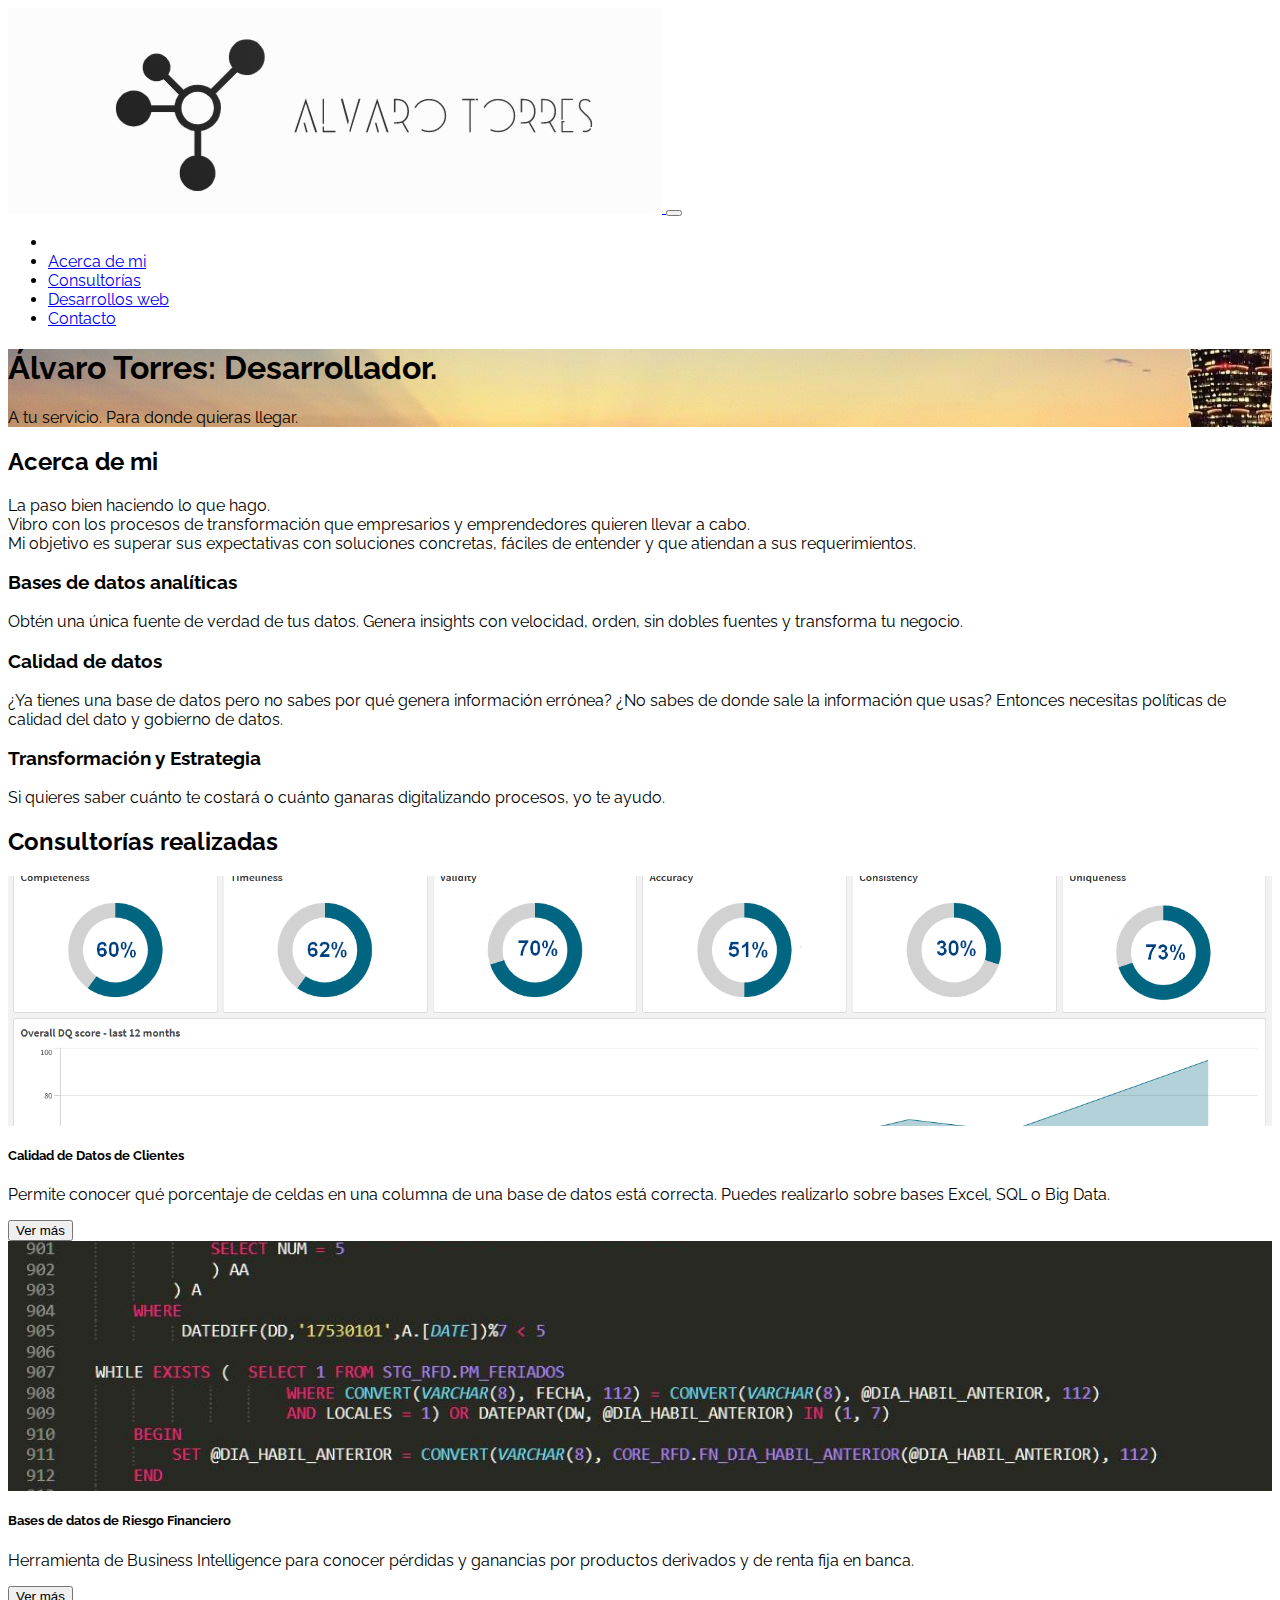
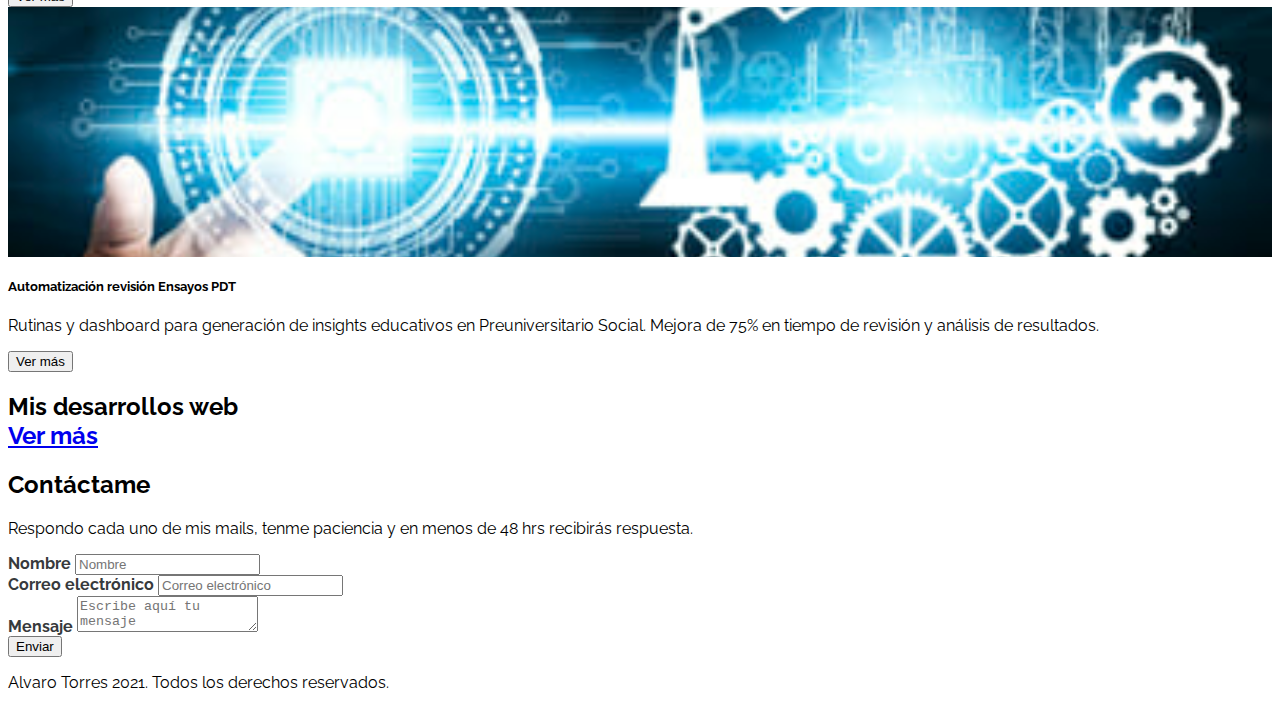
<file: index.html>
<!DOCTYPE html>
<html lang="en">
  <head>
    <meta charset="UTF-8" />
    <meta http-equiv="X-UA-Compatible" content="IE=edge" />
    <meta name="viewport" content="width=device-width, initial-scale=1.0" />
    <link rel="preconnect" href="https://fonts.googleapis.com" />
    <link rel="preconnect" href="https://fonts.gstatic.com" crossorigin />
    <link
      href="https://fonts.googleapis.com/css2?family=Raleway:wght@400;700&display=swap"
      rel="stylesheet"
    />
    <link
      href="https://cdn.jsdelivr.net/npm/bootstrap@5.1.3/dist/css/bootstrap.min.css"
      rel="stylesheet"
      integrity="sha384-1BmE4kWBq78iYhFldvKuhfTAU6auU8tT94WrHftjDbrCEXSU1oBoqyl2QvZ6jIW3"
      crossorigin="anonymous"
    />
    
    <!--Cv Alvaro Torres-->
    
    <title>Alvaro Torres</title>
    <link
      rel="stylesheet"
      href="https://cdnjs.cloudflare.com/ajax/libs/font-awesome/5.9.0/css/all.min.css"
      integrity="sha512-q3eWabyZPc1XTCmF+8/LuE1ozpg5xxn7iO89yfSOd5/oKvyqLngoNGsx8jq92Y8eXJ/IRxQbEC+FGSYxtk2oiw=="
      crossorigin="anonymous"
      referrerpolicy="no-referrer"
    />
    <link rel="stylesheet" href="assets/css/estilos.css" />
    <link rel="icon" type="ico" href="/assets/img/favicon.ico" />
  </head>

  <body>
    <nav class="navbar navbar-expand-lg navbar-dark bg-dark fixed-top">
      <div class="container">
        <a class="navbar-brand" href="#">
          <img src="assets/img/logo.jpg" class="img-fluid" />
        </a>
        <button
          class="navbar-toggler"
          type="button"
          data-bs-toggle="collapse"
          aria-controls="navbarSupportedContent"
          aria-expanded="false"
          aria-label="Toggle navigation"
        >
          <span class="navbar-toggler-icon"></span>
        </button>
        <div class="collapse navbar-collapse" id="navbarSupportedContent">
          <ul class="navbar-nav ms-auto mb-2 mb-lg-0 fs-5">
            <li class="nav-item">
              <a class="nav-link" href="https://www.linkedin.com/in/%C3%A1lvaro-torres-mendoza-947329123/"> <i class="fab fa-linkedin fa-2x"></i></a>
            </li>
            <li class="nav-item">
              <a class="nav-link" href="#Acerca-de-mi">Acerca de mi</a>
            </li>
            <li class="nav-item">
              <a class="nav-link" href="#Mis-trabajos">Consultorías</a>
            </li>
            <li class="nav-item">
              <a class="nav-link" href="#Desarrollos-Web">Desarrollos web</a>
            </li>
            <li class="nav-item">
              <a class="nav-link" href="#Contacto">Contacto</a>
            </li>
          </ul>
        </div>
      </div>
    </nav>

    <header id="Hero-Section" class="text-light text-left py-5 mt-5">
      <div class="container">
        <div class="ms-auto col-12 col-md-7">
          <h1 class="display-1 text-left fw-bold my-5">
            Álvaro Torres: Desarrollador.
          </h1>
          <p class="fw-bold my-5">A tu servicio. Para donde quieras llegar.</p>
          <div class="mb-5 pb-5">
          </div>
        </div>
      </div>
    </header>

    <section id="Acerca-de-mi" class="container text-center my-5">
      <h2 class="display-3 fw-bold my-4">Acerca de mi</h2>

      <p class="my-4">
        La paso bien haciendo lo que hago. <br />
        Vibro con los procesos de transformación que empresarios y emprendedores
        quieren llevar a cabo. <br />
        Mi objetivo es superar sus expectativas con soluciones concretas,
        fáciles de entender y que atiendan a sus requerimientos.
      </p>

      <div class="row">
        <div class="col-12 col-md-4">
          <i class="fas fa-database fa-3x my-3"></i>
          <h3 class="my-3 fw-bold">Bases de datos analíticas</h3>
          <p class="my-3">
            Obtén una única fuente de verdad de tus datos. Genera insights con
            velocidad, orden, sin dobles fuentes y transforma tu negocio.
          </p>
        </div>
        <div class="col-12 col-md-4">
          <i class="fas fa-binoculars fa-3x my-3"></i>
          <h3 class="my-3 fw-bold">Calidad de datos</h3>
          <p class="my-3">
            ¿Ya tienes una base de datos pero no sabes por qué genera
            información errónea? ¿No sabes de donde sale la información que
            usas? Entonces necesitas políticas de calidad del dato y gobierno de
            datos.
          </p>
        </div>
        <div class="col-12 col-md-4">
          <i class="fas fa-chess-board fa-3x my-3"></i>
          <h3 class="my-3 fw-bold">Transformación y Estrategia</h3>
          <p class="my-3">
            Si quieres saber cuánto te costará o cuánto ganaras digitalizando
            procesos, yo te ayudo.
          </p>
        </div>
      </div>
    </section>

    <section id="Mis-trabajos" class="my-5 p-5 bg-info">
      <h2 class="display-4 fw-bold text-center text-light mb-3">
        Consultorías realizadas
      </h2>

      <div class="row">
        <div class="col-12 col-sm-4 py-2">
          <div class="card">
            <div
              class="image-top"
              style="background-image: url(assets/img/card-1.png)"
            ></div>
            <div class="card-body">
              <h5 class="card-title fw-bold">Calidad de Datos de Clientes</h5>
              <p class="card-text">
                Permite conocer qué porcentaje de celdas en una columna de una
                base de datos está correcta. Puedes realizarlo sobre bases
                Excel, SQL o Big Data.
              </p>
              <button type="button" class="btn btn-outline-info">
                Ver más
              </button>
            </div>
          </div>
        </div>
        <div class="col-12 col-sm-4 py-2">
          <div class="card">
            <div
              class="image-top"
              style="background-image: url(assets/img/card-2.jpg)"
            ></div>
            <div class="card-body">
              <h5 class="card-title fw-bold">
                Bases de datos de Riesgo Financiero
              </h5>
              <p class="card-text">
                Herramienta de Business Intelligence para conocer pérdidas y
                ganancias por productos derivados y de renta fija en banca.
              </p>
              <button type="button" class="btn btn-outline-info">
                Ver más
              </button>
            </div>
          </div>
        </div>
        <div class="col-12 col-sm-4 py-2">
          <div class="card">
            <div
              class="image-top"
              style="background-image: url(assets/img/card-3.jpg)"
            ></div>
            <div class="card-body">
              <h5 class="card-title fw-bold">
                Automatización revisión Ensayos PDT
              </h5>
              <p class="card-text">
                Rutinas y dashboard para generación de insights educativos en
                Preuniversitario Social. Mejora de 75% en tiempo de revisión y
                análisis de resultados.
              </p>
              <button type="button" class="btn btn-outline-info">
                Ver más
              </button>
            </div>
          </div>
        </div>
      </div>
    </section>

    <section id="Desarrollos-Web" class="my-5 p-5 bg-dark">
      <h2 class="display-4 fw-bold text-center text-light mb-3">
        Mis desarrollos web <br>
        <a class="btn btn-lg btn-light text-dark me-4" href="porfolio.html" role="button">Ver más</a>
      </h2>
    </section>
      
    </div>

    <section id="Contacto" class="container my-5">
      <h2 class="display-4 fw-bold text-center my-4">Contáctame</h2>

      <p class="text-center my-4 d-none d-md-block">
        Respondo cada uno de mis mails, tenme paciencia y en menos de 48 hrs
        recibirás respuesta.
      </p>

      <form>
        <div class="form-group mb-4">
          <label class="mb-2">Nombre</label>
          <input class="form-control" placeholder="Nombre" />
        </div>

        <div class="form-group mb-4">
          <label class="mb-2">Correo electrónico</label>
          <input class="form-control" placeholder="Correo electrónico" />
        </div>

        <div class="form-group">
          <label class="mb-2">Mensaje</label>
          <textarea
            class="form-control"
            placeholder="Escribe aquí tu mensaje"
          ></textarea>
        </div>

        <div class="my-3 text-end">
          <button class="btn btn-info text-light">Enviar</button>
        </div>
      </form>
    </section>

    <footer class="bg-dark text-center text-light p-4">
      <p class="mb-0">Alvaro Torres 2021. Todos los derechos reservados.</p>
    </footer>

    <script
      src="https://cdn.jsdelivr.net/npm/bootstrap@5.1.3/dist/js/bootstrap.bundle.min.js"
      integrity="sha384-ka7Sk0Gln4gmtz2MlQnikT1wXgYsOg+OMhuP+IlRH9sENBO0LRn5q+8nbTov4+1p"
      crossorigin="anonymous"
    ></script>
  </body>
</html>
</file>
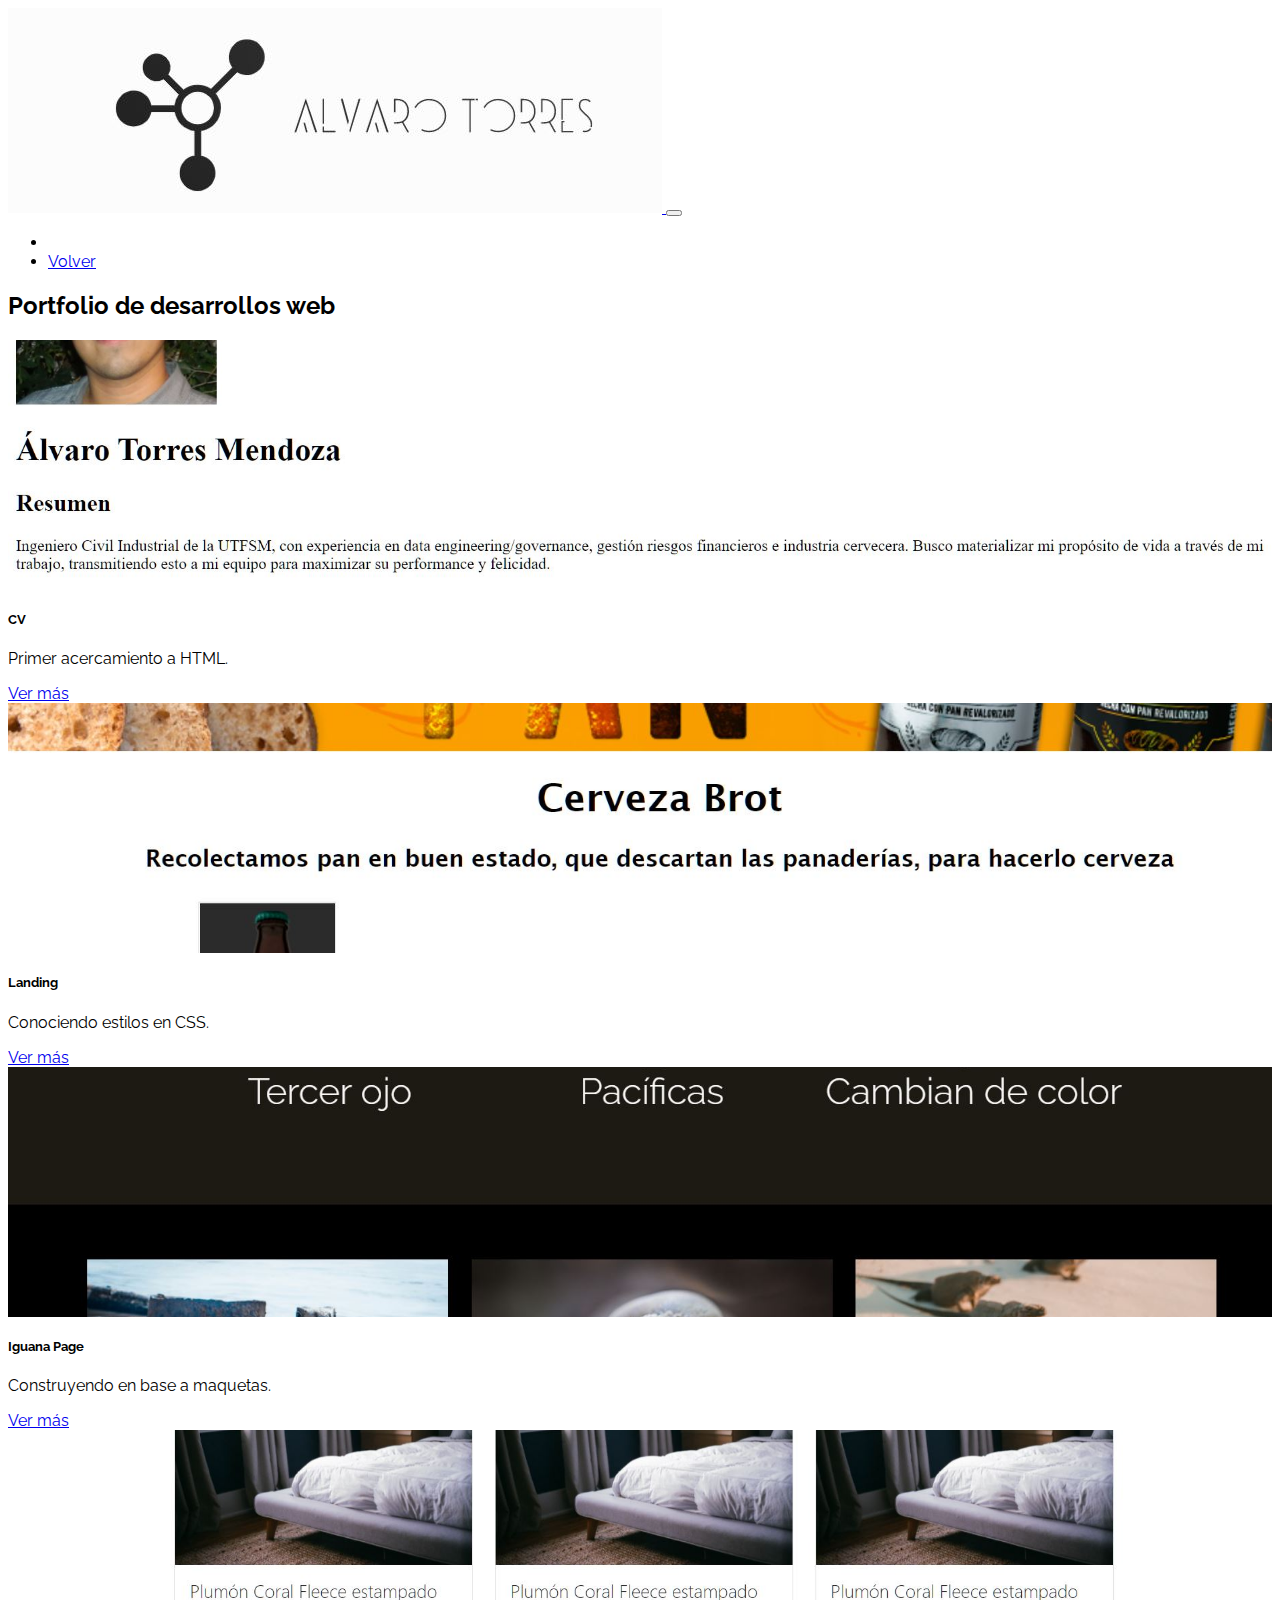
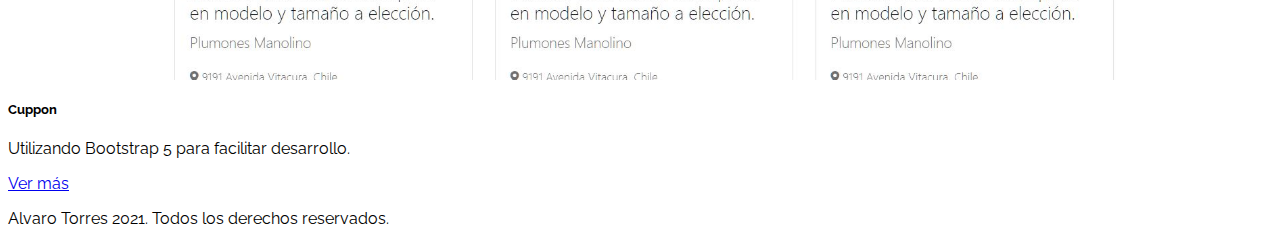
<file: porfolio.html>
<!DOCTYPE html>
<html lang="en">
  <head>
    <meta charset="UTF-8" />
    <meta http-equiv="X-UA-Compatible" content="IE=edge" />
    <meta name="viewport" content="width=device-width, initial-scale=1.0" />
    <link rel="preconnect" href="https://fonts.googleapis.com" />
    <link rel="preconnect" href="https://fonts.gstatic.com" crossorigin />
    <link
      href="https://fonts.googleapis.com/css2?family=Raleway:wght@400;700&display=swap"
      rel="stylesheet"
    />
    <link
      href="https://cdn.jsdelivr.net/npm/bootstrap@5.1.3/dist/css/bootstrap.min.css"
      rel="stylesheet"
      integrity="sha384-1BmE4kWBq78iYhFldvKuhfTAU6auU8tT94WrHftjDbrCEXSU1oBoqyl2QvZ6jIW3"
      crossorigin="anonymous"
    />
    <title>Alvaro Torres</title>
    <link
      rel="stylesheet"
      href="https://cdnjs.cloudflare.com/ajax/libs/font-awesome/5.9.0/css/all.min.css"
      integrity="sha512-q3eWabyZPc1XTCmF+8/LuE1ozpg5xxn7iO89yfSOd5/oKvyqLngoNGsx8jq92Y8eXJ/IRxQbEC+FGSYxtk2oiw=="
      crossorigin="anonymous"
      referrerpolicy="no-referrer"
    />
    <link rel="stylesheet" href="assets/css/estilos.css" />
    <link rel="icon" type="ico" href="/assets/img/favicon.ico" />
  </head>

  <body>
    <nav class="navbar navbar-expand-lg navbar-dark bg-dark fixed-top">
      <div class="container">
        <a class="navbar-brand" href="#">
          <img src="assets/img/logo.jpg" class="img-fluid" />
        </a>
        <button
          class="navbar-toggler"
          type="button"
          data-bs-toggle="collapse"
          aria-controls="navbarSupportedContent"
          aria-expanded="false"
          aria-label="Toggle navigation"
        >
          <span class="navbar-toggler-icon"></span>
        </button>
        <div class="collapse navbar-collapse" id="navbarSupportedContent">
          <ul class="navbar-nav ms-auto mb-2 mb-lg-0 fs-5">
            <li class="nav-item">
              <a
                class="nav-link"
                href="https://www.linkedin.com/in/%C3%A1lvaro-torres-mendoza-947329123/"
              >
                <i class="fab fa-linkedin fa-2x"></i
              ></a>
            </li>
            <li class="nav-item">
              <a class="nav-link" href="index.html">Volver</a>
            </li>
          </ul>
        </div>
      </div>
    </nav>

    <section id="Mis-trabajos" class="my-5 p-5 bg-info">
      <h2 class="display-4 fw-bold text-center text-light mb-3 my-5 p-5">
        Portfolio de desarrollos web
      </h2>

      <div class="row">
        <div class="col-12 col-sm-6 col-md-4 py-2">
          <div class="card">
            <div
              class="image-top"
              style="background-image: url(assets/img/cv.JPG)"
            ></div>
            <div class="card-body">
              <h5 class="card-title fw-bold">CV</h5>
              <p class="card-text">Primer acercamiento a HTML.</p>
              <a class="nav-link" href="https://alvarotorresm.github.io/primer-cv/">Ver más</a>
            </div>
          </div>
        </div>
        <div class="col-12 col-sm-6 col-md-4 py-2">
          <div class="card">
            <div
              class="image-top"
              style="background-image: url(assets/img/landing-page.JPG)"
            ></div>
            <div class="card-body">
              <h5 class="card-title fw-bold">Landing</h5>
              <p class="card-text">Conociendo estilos en CSS.</p>
              <a class="nav-link" href="https://alvarotorresm.github.io/landing-page/">Ver más</a>
            </div>
          </div>
        </div>

        <div class="col-12 col-sm-6 col-md-4 py-2">
          <div class="card">
            <div
              class="image-top"
              style="background-image: url(assets/img/iguana-page.JPG)"
            ></div>
            <div class="card-body">
              <h5 class="card-title fw-bold">Iguana Page</h5>
              <p class="card-text">Construyendo en base a maquetas.</p>
              <a class="nav-link" href="https://alvarotorresm.github.io/iguana-page/">Ver más</a>
            </div>
          </div>
        </div>
        <div class="col-12 col-sm-6 col-md-4 py-2">
          <div class="card">
            <div
              class="image-top"
              style="background-image: url(assets/img/cuppon.JPG)"
            ></div>
            <div class="card-body">
              <h5 class="card-title fw-bold">Cuppon</h5>
              <p class="card-text">
                Utilizando Bootstrap 5 para facilitar desarrollo.
              </p>
              <a class="nav-link" href="https://alvarotorresm.github.io/cuppon/">Ver más</a>
            </div>
          </div>
        </div>
      </div>
    </section>

    <footer class="bg-dark text-center text-light p-4">
      <p class="mb-0">Alvaro Torres 2021. Todos los derechos reservados.</p>
    </footer>

    <script
      src="https://cdn.jsdelivr.net/npm/bootstrap@5.1.3/dist/js/bootstrap.bundle.min.js"
      integrity="sha384-ka7Sk0Gln4gmtz2MlQnikT1wXgYsOg+OMhuP+IlRH9sENBO0LRn5q+8nbTov4+1p"
      crossorigin="anonymous"
    ></script>
  </body>
</html>
</file>
<file: assets/css/estilos.css>
body {
  font-family: "Raleway", sans-serif;
}

/* Hero Section */

#Hero-Section {
  background-image: url("../img/bg-hero.jpg");
  background-repeat: no-repeat;
  background-position: left;
}

/* Mis trabajos */

#Mis-trabajos .image-top {
  height: 250px;
  background-repeat: no-repeat;
  background-size: cover;
  background-position: center;
}



/* Contacto */

#Contacto form label {
  font-weight: 700;
  color: #373a3c;
}

@media (max-width: 768px) {
  #Contacto form label {
    font-weight: 400;
  }

}

.navbar-brand{
  width: 25%;
}
</file>
